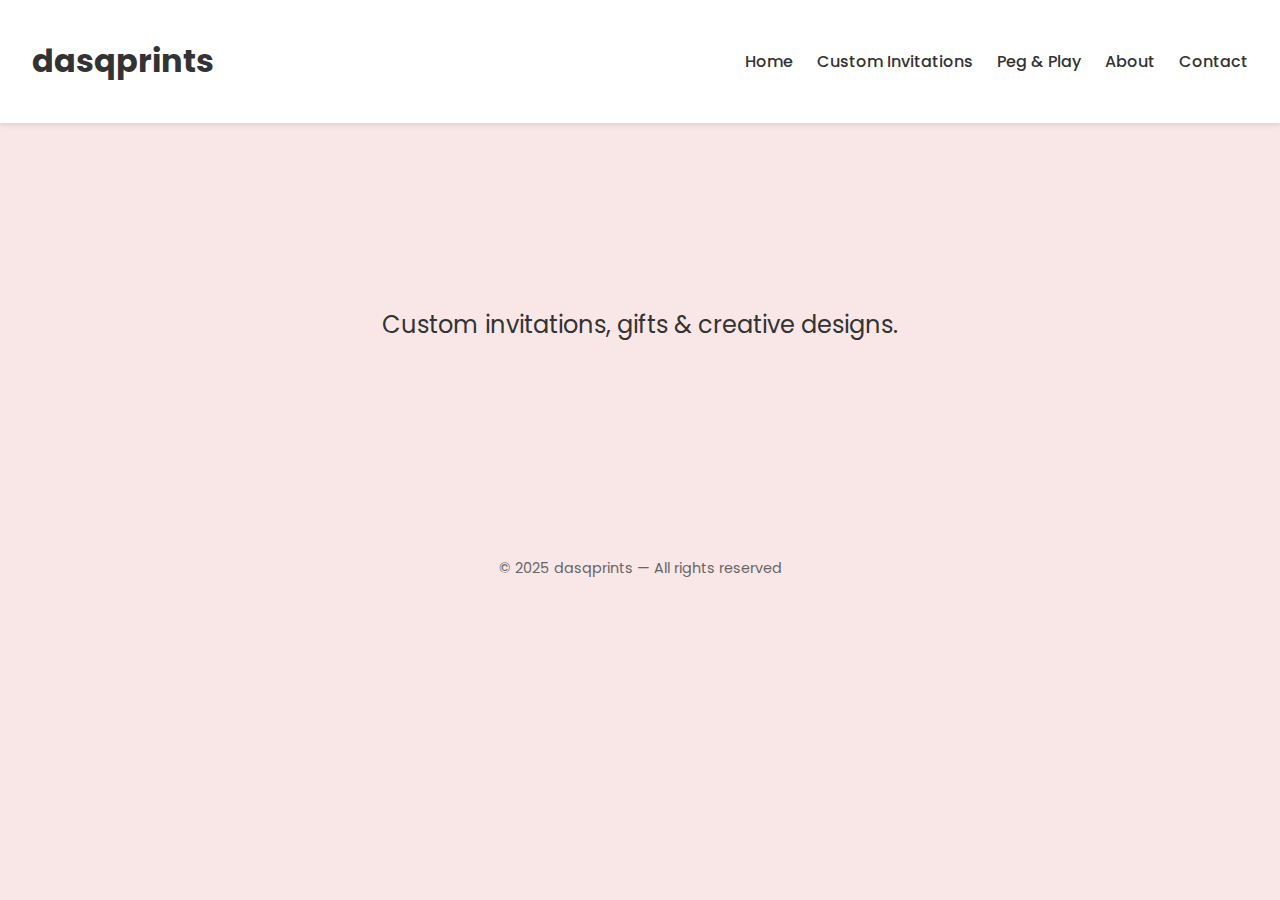
<file: index.html>
<!DOCTYPE html>
<html lang="en">
<head>
  <meta charset="UTF-8">
  <meta name="viewport" content="width=device-width, initial-scale=1.0">
  <title>dasqprints</title>
  <link href="https://fonts.googleapis.com/css2?family=Poppins:wght@400;500;600&display=swap" rel="stylesheet">
  <link rel="stylesheet" href="style.css">
</head>
<body>
  <header>
    <h1>dasqprints</h1>
    <nav>
      <a href="index.html">Home</a>
      <a href="custom.html">Custom Invitations</a>
      <a href="pegandplay.html">Peg & Play</a>
      <a href="about.html">About</a>
      <a href="contact.html">Contact</a>
    </nav>
  </header>
  <section class="hero">
    <p>Custom invitations, gifts & creative designs.</p>
  </section>
  <footer>© 2025 dasqprints — All rights reserved</footer>
</body>
</html>
</file>
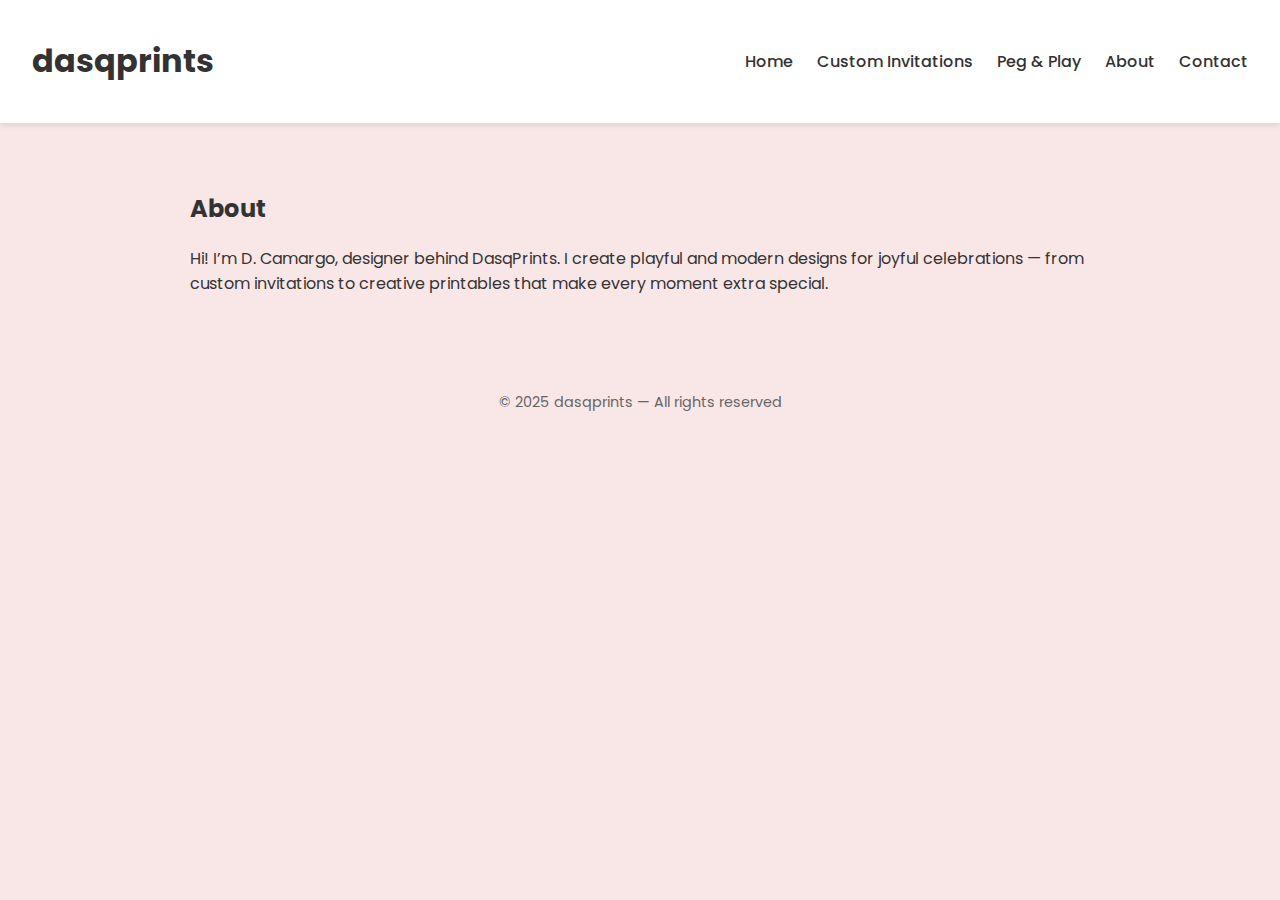
<file: about.html>
<!DOCTYPE html>
<html lang="en">
<head>
  <meta charset="UTF-8">
  <meta name="viewport" content="width=device-width, initial-scale=1.0">
  <title>About - dasqprints</title>
  <link href="https://fonts.googleapis.com/css2?family=Poppins:wght@400;500;600&display=swap" rel="stylesheet">
  <link rel="stylesheet" href="style.css">
</head>
<body>
  <header>
    <h1>dasqprints</h1>
    <nav>
      <a href="index.html">Home</a>
      <a href="custom.html">Custom Invitations</a>
      <a href="pegandplay.html">Peg & Play</a>
      <a href="about.html">About</a>
      <a href="contact.html">Contact</a>
    </nav>
  </header>
  <div class="container">
    <h2>About</h2>
    <p>Hi! I’m D. Camargo, designer behind DasqPrints. I create playful and modern designs for joyful celebrations — from custom invitations to creative printables that make every moment extra special.</p>
  </div>
  <footer>© 2025 dasqprints — All rights reserved</footer>
</body>
</html>
</file>
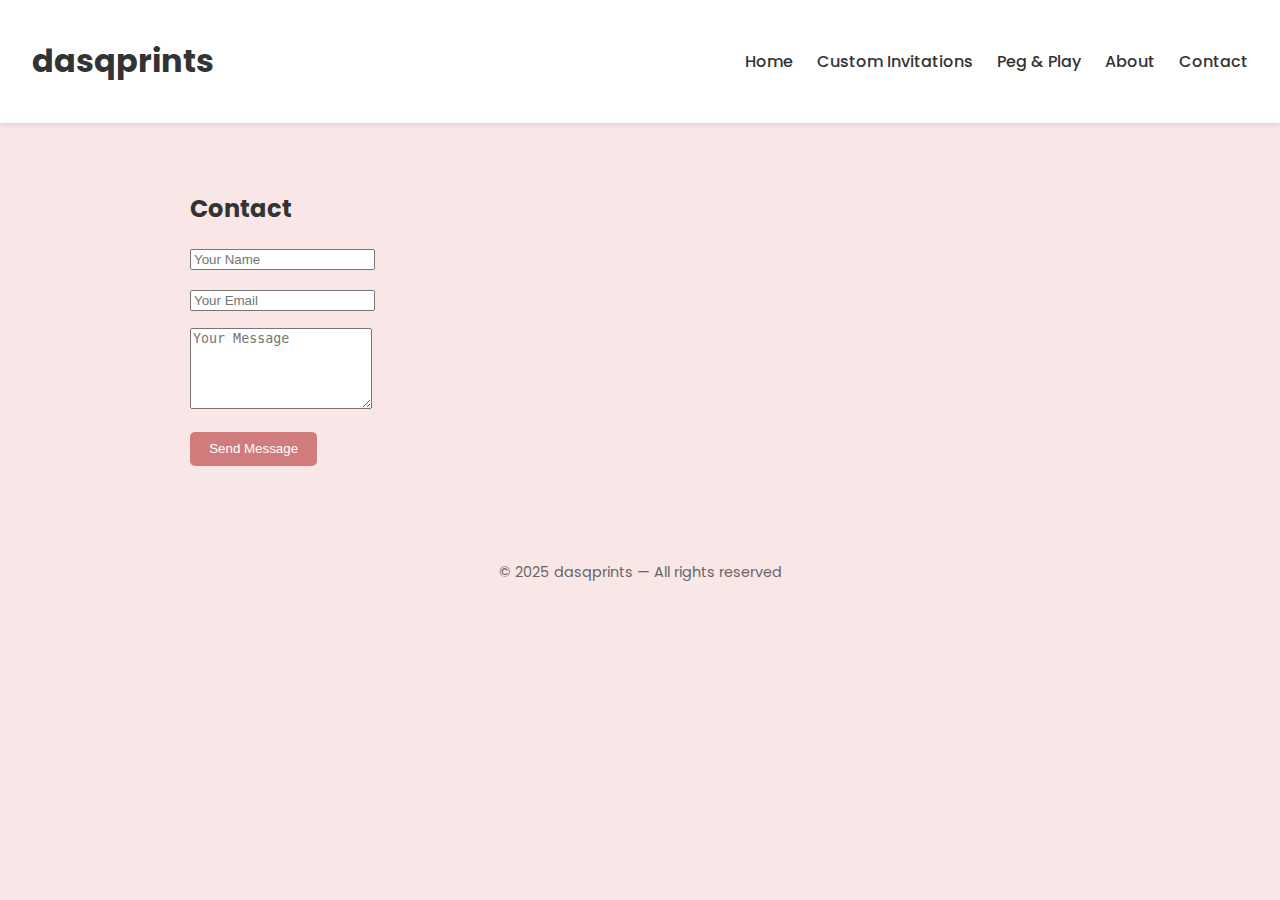
<file: contact.html>
<!DOCTYPE html>
<html lang="en">
<head>
  <meta charset="UTF-8">
  <meta name="viewport" content="width=device-width, initial-scale=1.0">
  <title>Contact - dasqprints</title>
  <link href="https://fonts.googleapis.com/css2?family=Poppins:wght@400;500;600&display=swap" rel="stylesheet">
  <link rel="stylesheet" href="style.css">
  <script>
    function showMessage(event) {
      event.preventDefault();
      document.getElementById('thankyou').style.display = 'block';
    }
  </script>
</head>
<body>
  <header>
    <h1>dasqprints</h1>
    <nav>
      <a href="index.html">Home</a>
      <a href="custom.html">Custom Invitations</a>
      <a href="pegandplay.html">Peg & Play</a>
      <a href="about.html">About</a>
      <a href="contact.html">Contact</a>
    </nav>
  </header>
  <div class="container">
    <h2>Contact</h2>
    <form onsubmit="showMessage(event)">
      <p><input type="text" placeholder="Your Name" required></p>
      <p><input type="email" placeholder="Your Email" required></p>
      <p><textarea placeholder="Your Message" rows="5" required></textarea></p>
      <p><button type="submit">Send Message</button></p>
      <p id="thankyou" class="message">Thank you! Your message was sent.</p>
    </form>
  </div>
  <footer>© 2025 dasqprints — All rights reserved</footer>
</body>
</html>
</file>
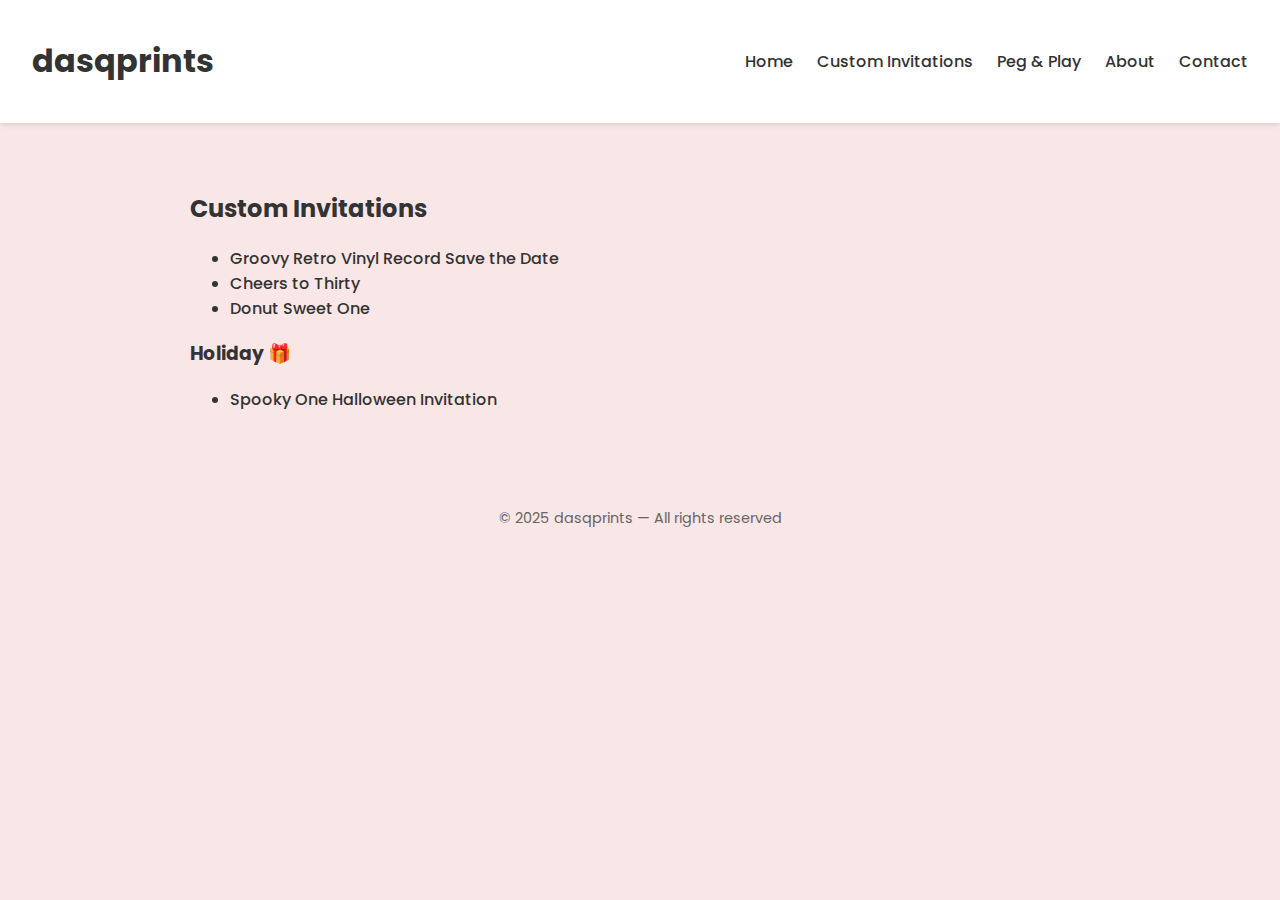
<file: custom.html>
<!DOCTYPE html>
<html lang="en">
<head>
  <meta charset="UTF-8">
  <meta name="viewport" content="width=device-width, initial-scale=1.0">
  <title>Custom Invitations - dasqprints</title>
  <link href="https://fonts.googleapis.com/css2?family=Poppins:wght@400;500;600&display=swap" rel="stylesheet">
  <link rel="stylesheet" href="style.css">
</head>
<body>
  <header>
    <h1>dasqprints</h1>
    <nav>
      <a href="index.html">Home</a>
      <a href="custom.html">Custom Invitations</a>
      <a href="pegandplay.html">Peg & Play</a>
      <a href="about.html">About</a>
      <a href="contact.html">Contact</a>
    </nav>
  </header>
  <div class="container">
    <h2>Custom Invitations</h2>
    <ul>
      <li><a href="https://www.zazzle.com/groovy_retro_vinyl_record_save_the_date_invitation-256322761725715928" target="_blank">Groovy Retro Vinyl Record Save the Date</a></li>
      <li><a href="https://www.zazzle.com/milestone_birthday_party_invite_cheers_to_thirty-256036745273273687?rf=238473964503631339" target="_blank">Cheers to Thirty</a></li>
      <li><a href="https://www.zazzle.com/photo_donut_sweet_one_invitation-256751229708891013" target="_blank">Donut Sweet One</a></li>
    </ul>
    <h3>Holiday 🎁</h3>
    <ul>
      <li><a href="https://www.zazzle.com/spooky_one_halloween_ghost_1st_birthday_invitation-256723157612667473" target="_blank">Spooky One Halloween Invitation</a></li>
    </ul>
  </div>
  <footer>© 2025 dasqprints — All rights reserved</footer>
</body>
</html>
</file>
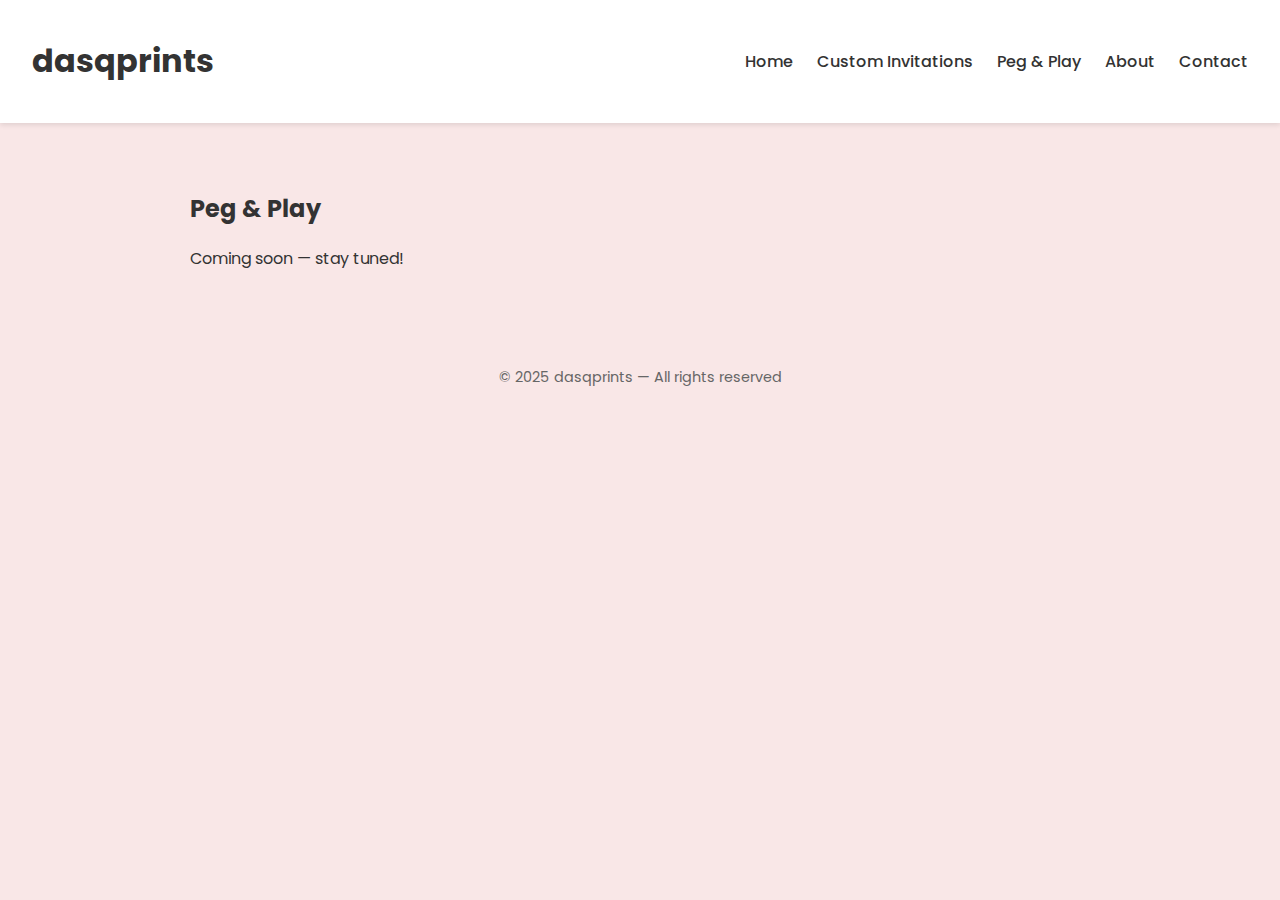
<file: pegandplay.html>
<!DOCTYPE html>
<html lang="en">
<head>
  <meta charset="UTF-8">
  <meta name="viewport" content="width=device-width, initial-scale=1.0">
  <title>Peg & Play - dasqprints</title>
  <link href="https://fonts.googleapis.com/css2?family=Poppins:wght@400;500;600&display=swap" rel="stylesheet">
  <link rel="stylesheet" href="style.css">
</head>
<body>
  <header>
    <h1>dasqprints</h1>
    <nav>
      <a href="index.html">Home</a>
      <a href="custom.html">Custom Invitations</a>
      <a href="pegandplay.html">Peg & Play</a>
      <a href="about.html">About</a>
      <a href="contact.html">Contact</a>
    </nav>
  </header>
  <div class="container">
    <h2>Peg & Play</h2>
    <p>Coming soon — stay tuned!</p>
  </div>
  <footer>© 2025 dasqprints — All rights reserved</footer>
</body>
</html>
</file>
<file: style.css>
body {
  font-family: 'Poppins', sans-serif;
  margin: 0;
  background-color: #f9e7e7;
  color: #333;
}

header {
  background-color: white;
  box-shadow: 0 2px 5px rgba(0,0,0,0.1);
  padding: 1rem 2rem;
  display: flex;
  justify-content: space-between;
  align-items: center;
}

nav {
  display: flex;
  gap: 1.5rem;
}

a {
  text-decoration: none;
  color: #333;
  font-weight: 500;
}

a:hover {
  color: #d17c7c;
}

.hero {
  text-align: center;
  padding: 10rem 2rem;
  font-size: 1.5rem;
  color: #333;
}

.container {
  max-width: 900px;
  margin: 0 auto;
  padding: 3rem 2rem;
}

footer {
  text-align: center;
  padding: 2rem;
  font-size: 0.9rem;
  color: #666;
}

button {
  background-color: #d17c7c;
  color: white;
  border: none;
  padding: 0.6rem 1.2rem;
  border-radius: 5px;
  cursor: pointer;
}

button:hover {
  background-color: #b56565;
}

.message {
  display: none;
  color: #d17c7c;
  margin-top: 1rem;
}
</file>
